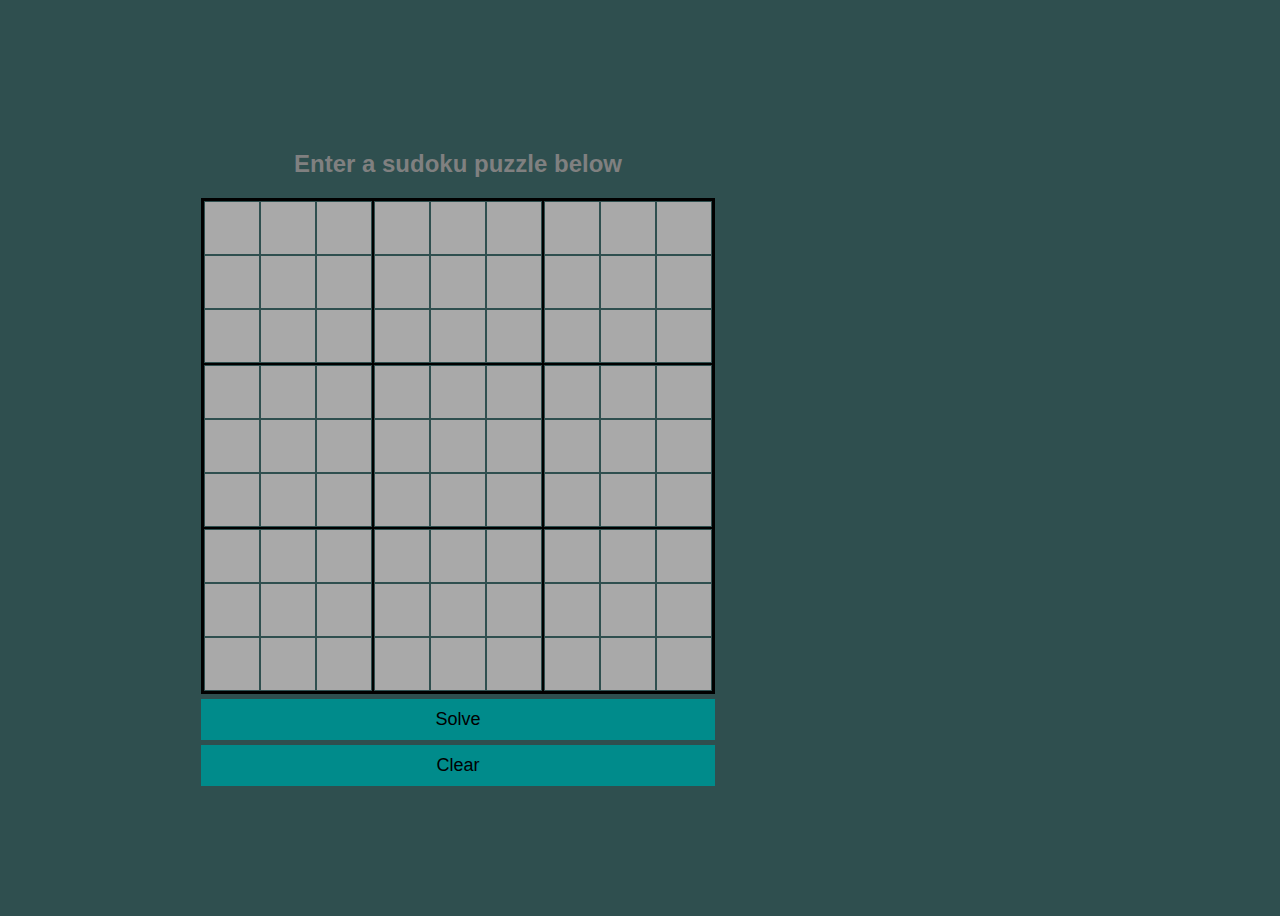
<file: index.html>
<!DOCTYPE html>
<html lang="en">
<head>
    <meta charset="UTF-8">
    <meta http-equiv="X-UA-Compatible" content="IE=edge">
    <meta name="viewport" content="width=device-width, initial-scale=1.0">
    <title>Sudoku Solver</title>
    <link href="style.css" rel="stylesheet">
    <script src="Support.js">
    </script>
    <script src="SudokuSolver.js">
    </script>
</head>
<body>
    <h2>Enter a sudoku puzzle below</h2>
    <script>

        function clear_table()
        {
            var values;

            values = new Array(SIZE * SIZE).fill("");
            set_table(values, SIZE, CLASS_NAME, document);
        }

        function solve()
        {
            var elements;
            var values;
            var sudoku;
            var result;

            elements = document.getElementsByClassName(CLASS_NAME);
            values = get_values(elements);
            sudoku = new SudokuSolver(SIZE);

            if ((result = sudoku.Validate(values)) < 0)
            {
                console.log("Invalid input");
                return -1;
            }

            result = sudoku.Solve(values);
            console.log(result);
            set_table(result, sudoku.size, CLASS_NAME, document);

            return 0;
        }

        const CLASS_NAME = 'cell';
        const SIZE = 9;
        var html;
        var element;

        html = get_table(SIZE, SIZE, CLASS_NAME, "validate_input");
        html += get_button("solve", "Solve");
        html += get_button("clear_table", "Clear");

        element = document.createElement("my_stuff");
        element.innerHTML = html;
        document.body.appendChild(element);
        
    </script>
</body>
</html>
</file>
<file: style.css>
body
{
    width: 100vh;
    height: 100vh;
    justify-content: center;
    align-items: center;
    display: flex;
    flex-direction: column;
    font-family: Arial, Helvetica, sans-serif;
    background-color:darkslategray;
}

table
{
    border: 1px;
    border-color: black;
    border: solid;
    border-collapse: collapse;
}

tr:nth-child(3n)
{
    border-bottom: 2px solid black;
}

td:nth-child(3n)
{
    border-right: 2px solid black;
}

input
{
    border: none;
    appearance: none;
    background: darkgray;
    /* padding: 1px; */
    justify-content: center;
    font-size: 30px;
    width: 50px;
    height: 50px;
    text-align: center;
}

button
{
    margin-top: 5px;
    width: 100%;
    border: 0px;
    font-weight: 500;
    padding: 10px;
    font-size: large;
    background:darkcyan;
    transition-duration: 0.5s;
}

button:hover
{
    background-color: brown;
}

h2
{
    color:grey;
}
</file>
